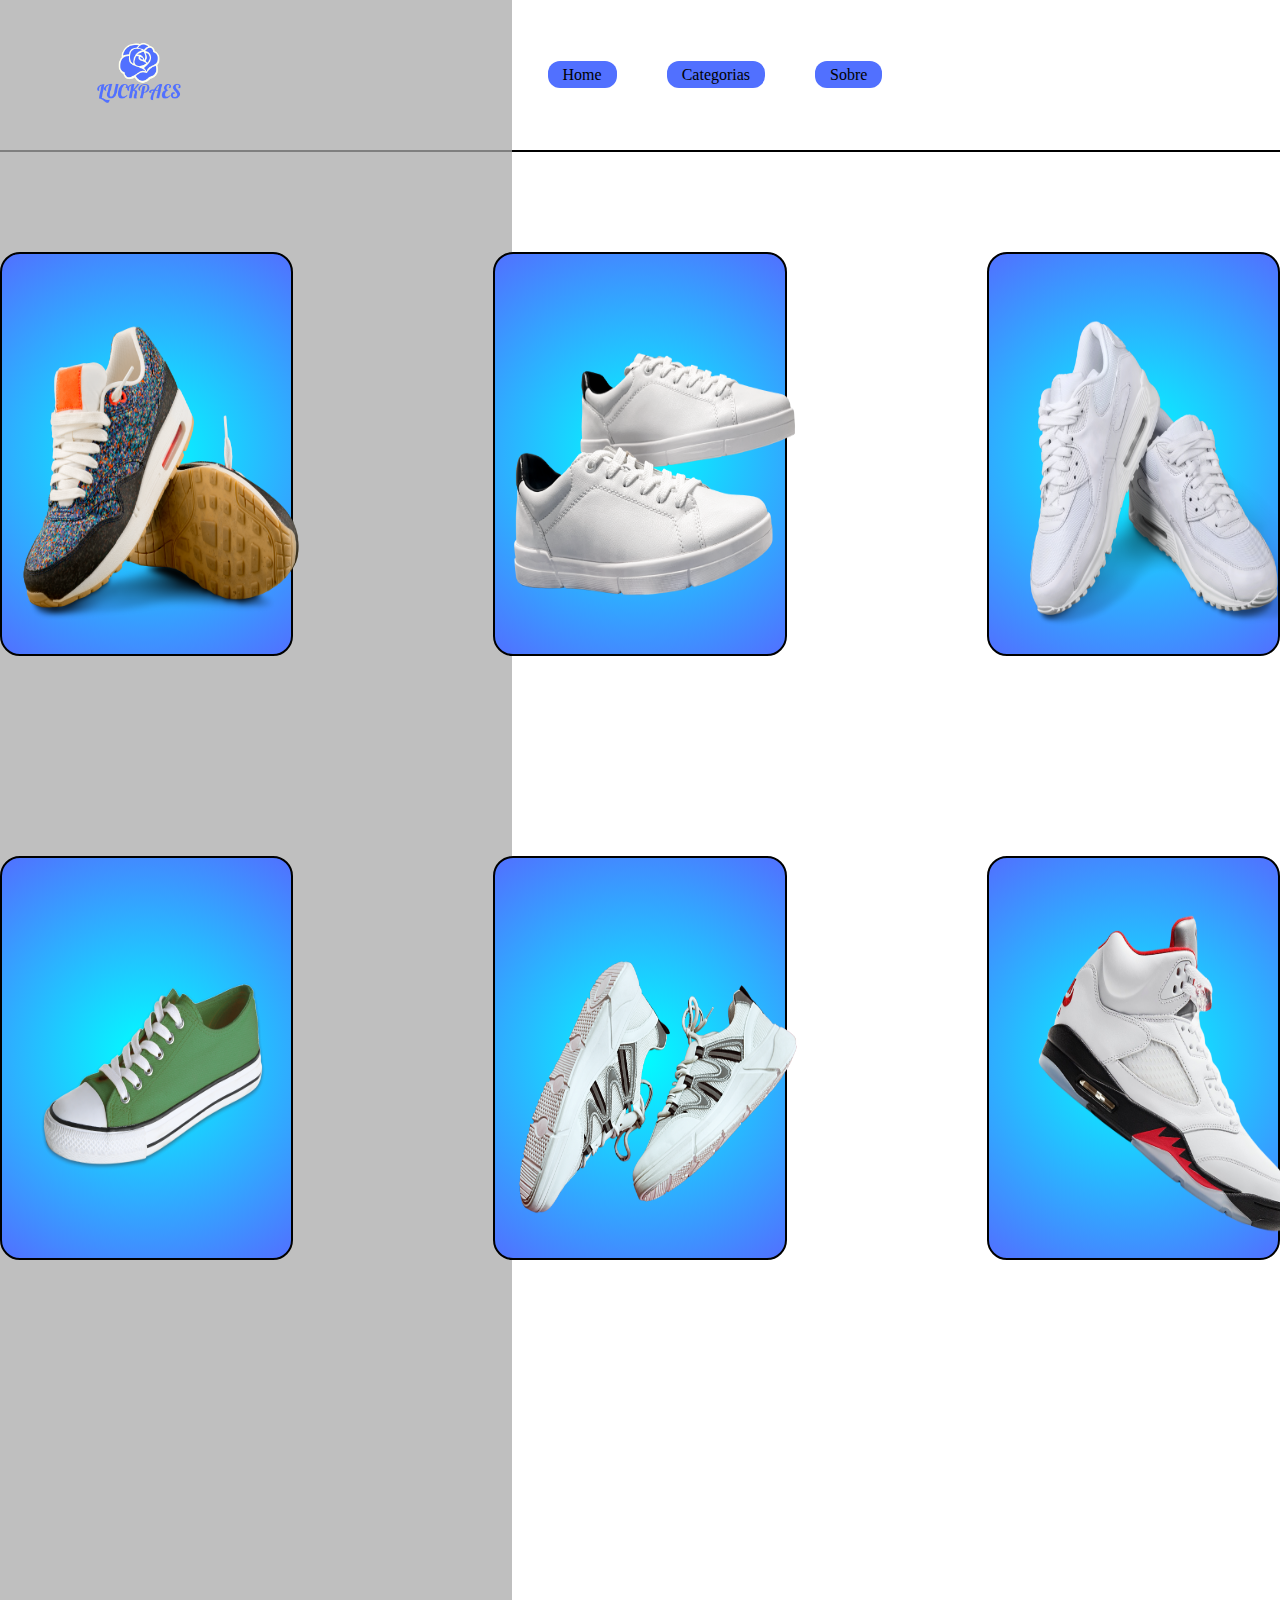
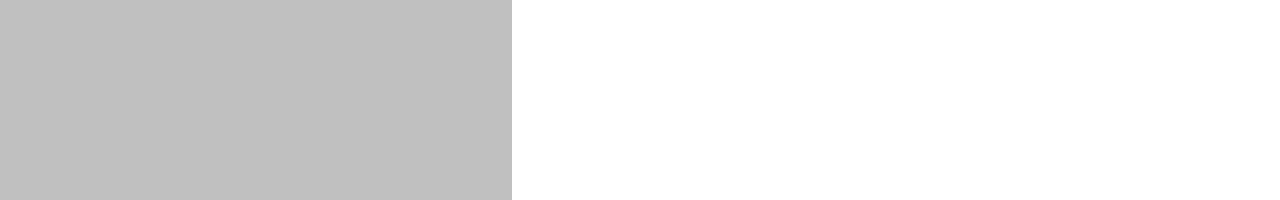
<file: index.html>
<!DOCTYPE html>
<html lang="pt-br">
<head>
  <meta charset="UTF-8">
  <meta name="viewport" content="width=device-width, initial-scale=1.0">
  <title>Landing Page</title>
  <link rel="stylesheet" type="text/css" href="style.css" />
  <link rel="logo" href="imagem/luckpaes.png">
  <link rel="icon" href="imagem/logotipo.png" type="image/png">
</head>
<body>
  <header>
    <div class="Menu">
      <img class="logo" src="imagem/luckpaes.png" alt="logo menu">
      <ul class="menu2">
        <li>
          <a href="index.html">Home</a>
        </li>
        <li>
          <a href="">Categorias</a>
        </li>
        <li>
          <a href="sobre.html">Sobre</a>
        </li>
      </ul>
    </div>
  </header>
  <hr class="linha-divisoria">
  <div class="cinza"></div>
  <main>
    <section class="cards1">
      <div class="card1"><img class="tenis1" src="imagem/tenis1.png" alt="tenis1"></div>
      <div class="card1"><img class="tenis2" src="imagem/tenis2.png" alt="tenis2"></div>
      <div class="card1"><img class="tenis3" src="imagem/tenis3.png" alt="tenis3"></div>
    </section>
  </main>
  <main>
    <section class="cards2">
      <div class="card2"><img class="tenis4" src="imagem/tenis4.png" alt="tenis4"></div>
      <div class="card2"><img class="tenis5" src="imagem/tenis5.png" alt="tenis5"></div>
      <div class="card2"><img class="tenis6" src="imagem/tenis6.png" alt="tenis6"></div>
    </section>
  </main>
</body>
</html>
</file>
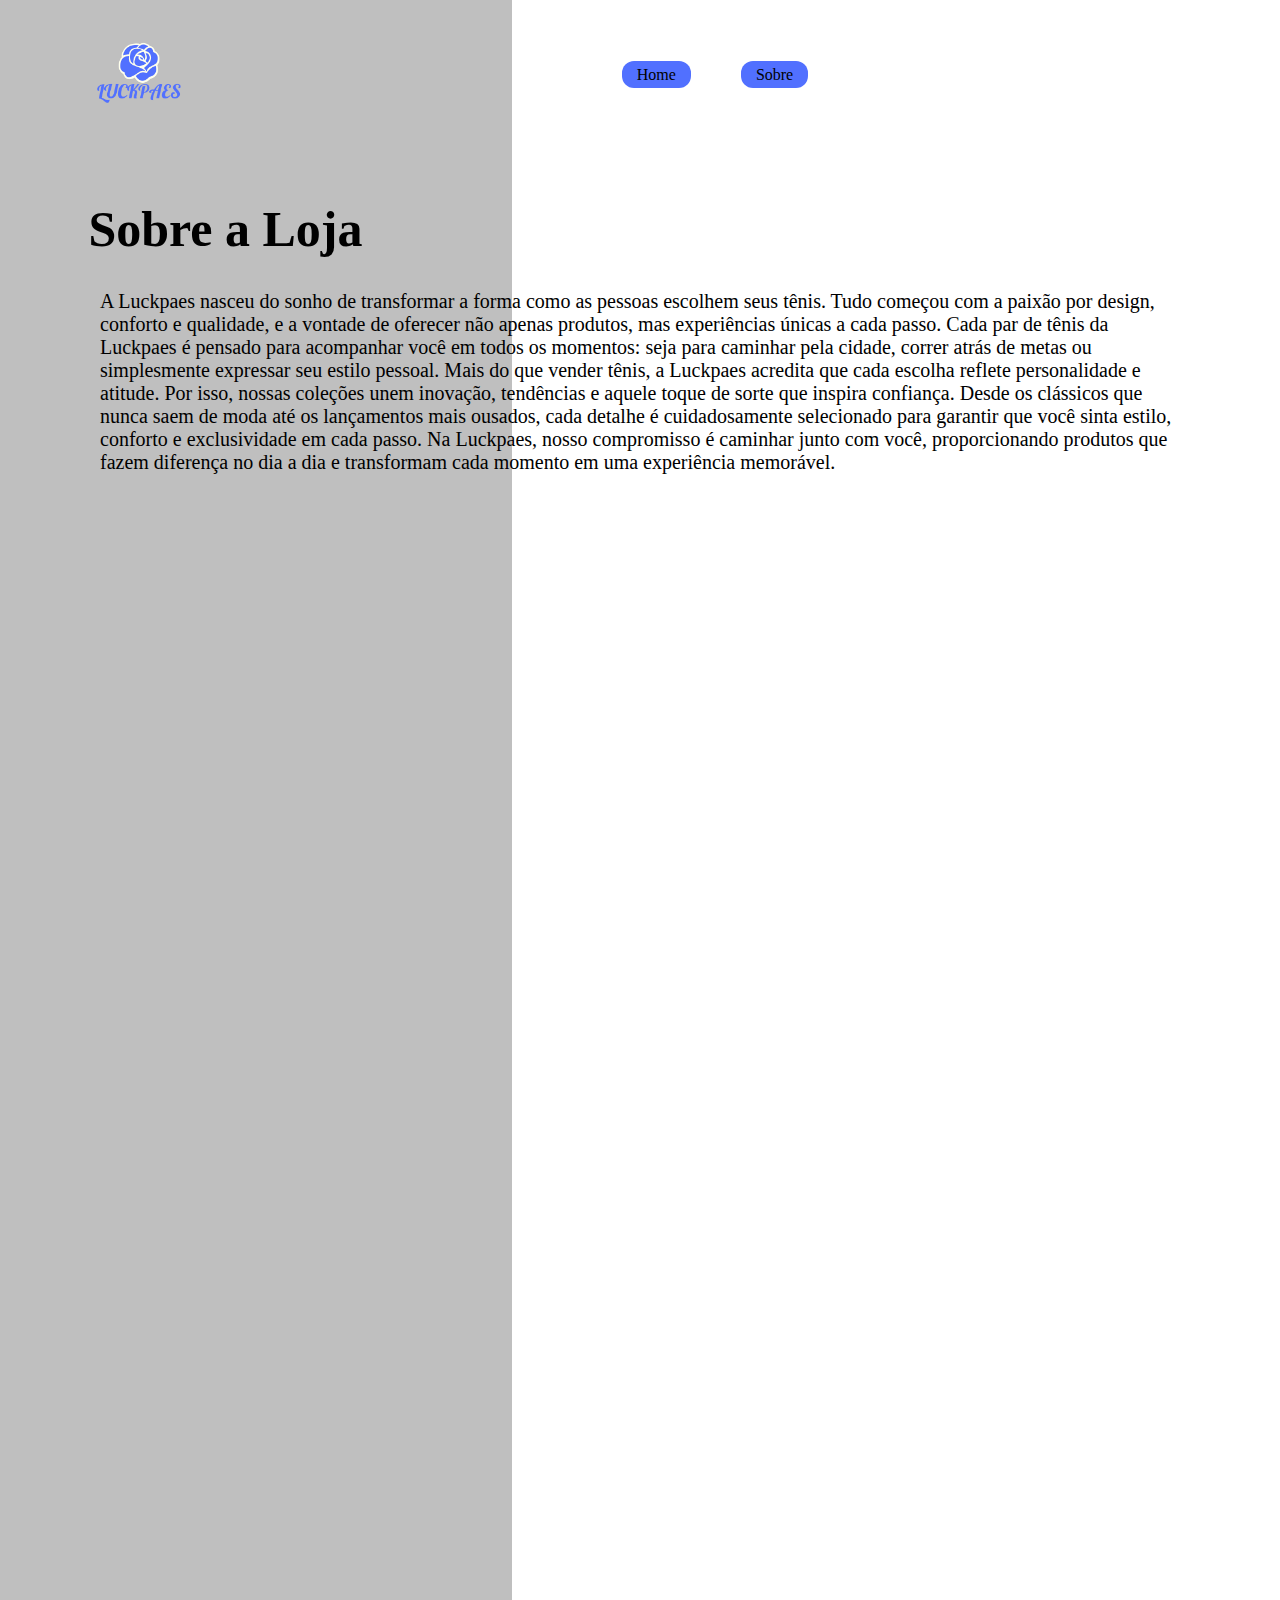
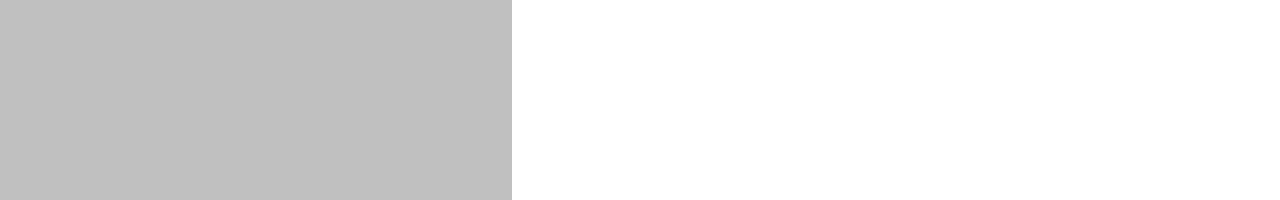
<file: sobre.html>
<!DOCTYPE html>
<html lang="pt-br">
<head>
  <meta charset="UTF-8">
  <meta name="viewport" content="width=device-width, initial-scale=1.0">
  <title>Sobre</title>
  <link rel="stylesheet" type="text/css" href="style.css" />
  <link rel="logo" href="imagem/luckpaes.png">
</head>
<body>
  <header>
    <div class="Menu">
      <img class="logo" src="imagem/luckpaes.png" alt="logo menu">
      <ul class="menu2">
        <li>
          <a href="index.html">Home</a>
        </li>
        <li>
          <a href="sobre.html">Sobre</a>
        </li>
      </ul>
    </div>
  </header>
  <div class="cinza"></div>
  <main>
    <h1 class="titulo_sobre">Sobre a Loja</h1>
    <div class="historia">A Luckpaes nasceu do sonho de transformar a forma como as pessoas escolhem seus tênis. Tudo começou com a paixão por design, conforto e qualidade, e a vontade de oferecer não apenas produtos, mas experiências únicas a cada passo. Cada par de tênis da Luckpaes é pensado para acompanhar você em todos os momentos: seja para caminhar pela cidade, correr atrás de metas ou simplesmente expressar seu estilo pessoal.
Mais do que vender tênis, a Luckpaes acredita que cada escolha reflete personalidade e atitude. Por isso, nossas coleções unem inovação, tendências e aquele toque de sorte que inspira confiança. Desde os clássicos que nunca saem de moda até os lançamentos mais ousados, cada detalhe é cuidadosamente selecionado para garantir que você sinta estilo, conforto e exclusividade em cada passo.
Na Luckpaes, nosso compromisso é caminhar junto com você, proporcionando produtos que fazem diferença no dia a dia e transformam cada momento em uma experiência memorável.</div>
  </main>
</body>
</html>
</file>
<file: style.css>
.logo{
  width: 150px;
  height: auto;
}

.Menu {
  display: flex;
  justify-content: space-between;
  align-items: center;
  padding: 0 5%;
}

.Menu a{
  text-decoration: none;
  color: black;
}

.menu2 {
  display: flex;
  list-style: none;
  gap: 50px;
  justify-content: center;
  align-items: center;
  margin: 0;
  padding: 10px;
  flex: 1;
}

/* Troca cor quando passa o mouse */
.menu2 a {
  background-color: #5170ff;
  color: black;
  padding: 5px 15px;
  border-radius: 12px;
  text-decoration: none;
  transition: 0.3s;
}

.menu2 a:hover {
  background-color: #6d84ed;
  color: white;
}

header {
  position: relative;
  z-index: 1;
}

html, body {
  margin: 0;
  padding: 0;
}

.linha-divisoria {
  border: none;
  height: 2px;
  background: black;
  margin: 0;
  padding: 0;
  width: 100%;
}

.cinza {
  position: absolute;
  top: 0;
  left: 0;
  background-color: darkgray;
  opacity: 75%;
  height: 200%;
  width: 40%;
  z-index: 0;
}

.cards1 {
  position: relative;
  display: flex;
  justify-content: center;
  gap: 200px;
  padding: 100px 0;
}

.card1 {
  width: 350px;
  height: 400px;
  background: radial-gradient(circle at center, cyan, #5170ff);
  border-radius: 20px;
  border: 2px solid;
  transition: transform 0.3s, box-shadow 0.3s;
}

.card1:hover {
  transform: scale(1.05);
  box-shadow: 0 10px 20px rgb( 0, 0, 0, 0.3);
}

.cards2 {
  position: relative;
  display: flex;
  justify-content: center;
  gap: 200px;
  padding: 100px 0;
}

.card2 {
  width: 350px;
  height: 400px;
  background: radial-gradient(circle at center, cyan, #5170ff);
  border-radius: 20px;
  border: 2px solid;
  transition: transform 0.3s, box-shadow 0.3s;
}

.card2:hover {
  transform: scale(1.05);
  box-shadow: 0 10px 20px rgb( 0, 0, 0, 0.3);
}

.tenis1, .tenis2, .tenis4, .tenis5{
  width: 110%;
  height: 110%
}

.tenis3 {
  width: 110%;
  height: 110%;
  padding-left: 20px;
}

.tenis6 {
  width: 120%;
  height: 120%;
  margin-top: -40px;
}

/* SOBRE */

.historia {
  position: absolute;
  color: black;
  margin: 100px;
  z-index: 0;
  font-size: 20px;
  top: 190px;
}

.titulo_sobre {
  position: relative;
  color: black;
  margin: 50px;
  z-index: 0;
  font-size: 50px;
  padding-left: 3%;
}
</file>
